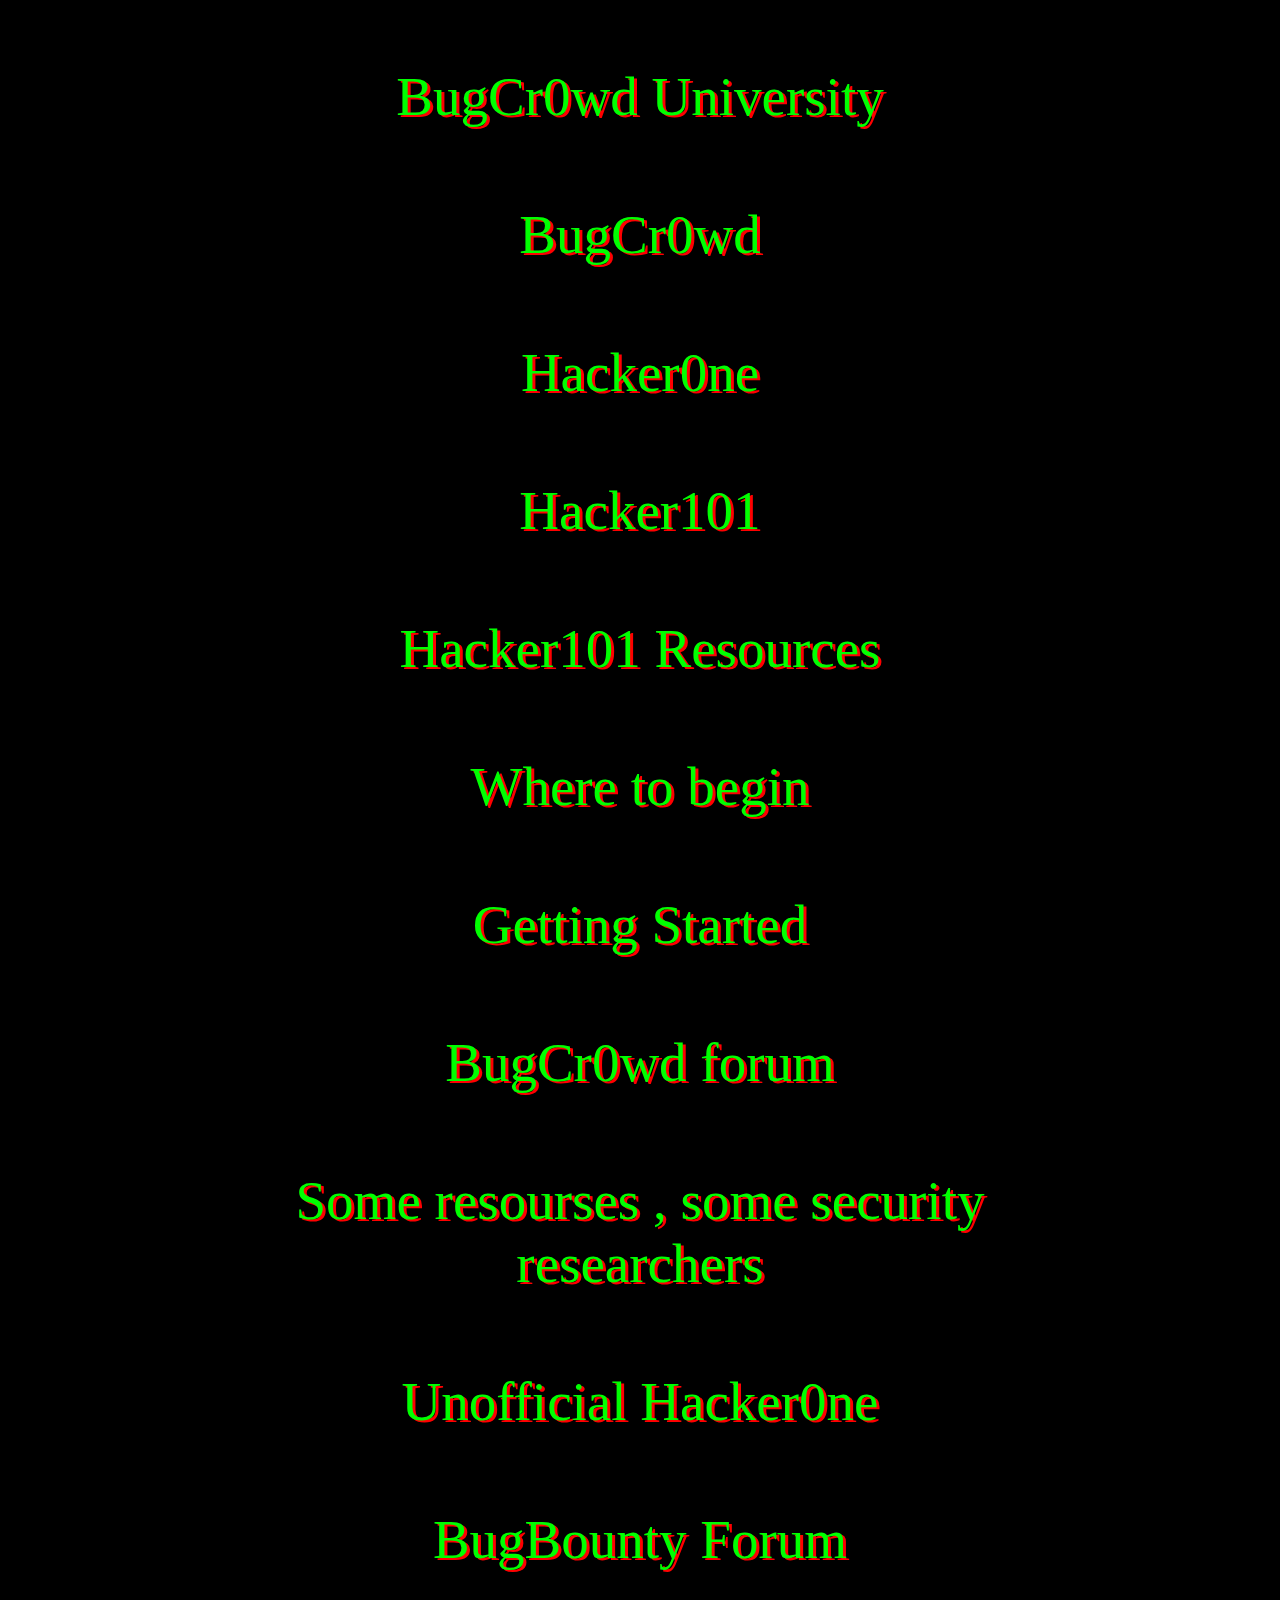
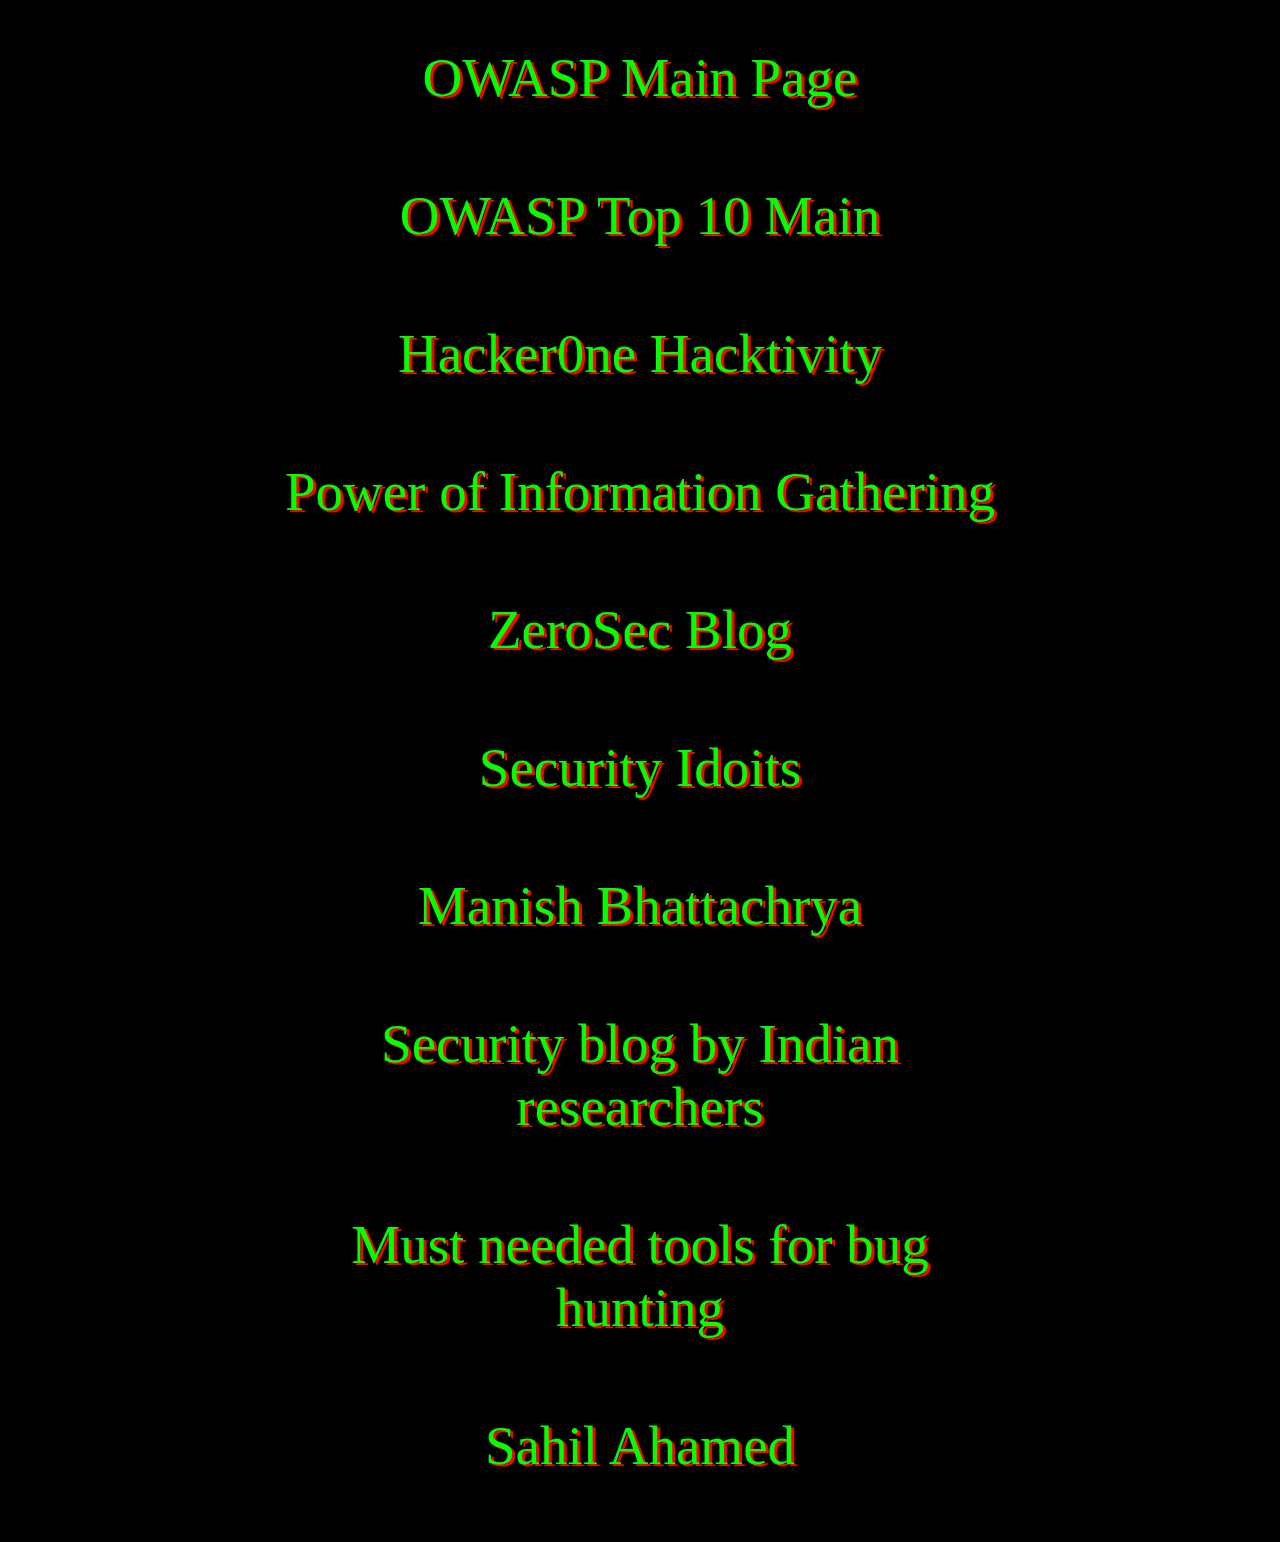
<file: index.html>
<!DOCTYPE html>
<html lang="en">
<head>
	<meta charset="UTF-8">
	<title>Security Links</title>
	<style>
		body
			{
				background-color: #000000;
			}
		p
			{
				text-align: center;
				font-size: 55px;
			}	
		a
			{
				color: #00ff00;
				text-decoration: none;
				display: block;
				width: 60%;
				margin: 35px auto 5px;
				padding: 10px;
				text-shadow: 3px 2px #ff0000;
			}
		a:hover
			{
				background-color: hotpink;
				color: #ff0000;
				text-shadow: 3px 2px #000000;
			}		
	</style>
</head>
<body>

		<p><a href="https://bit.ly/2rnQ5bT" target="_blank">BugCr0wd University</a></p>
		<p><a href="https://www.bugcrowd.com/" target="_blank">BugCr0wd</a></p>
		<p><a href="https://www.hackerone.com/" target="_blank">Hacker0ne</a></p>
		<p><a href="https://www.hacker101.com/" target="_blank">Hacker101</a></p>
		<p><a href="https://www.hacker101.com/resources" target="_blank">Hacker101 Resources</a></p>
		<p><a href="https://bit.ly/2KKZwLa" target="_blank">Where to begin</a></p>
		<p><a href="https://bit.ly/2SkKYEH" target="_blank">Getting Started</a></p>
		<p><a href="https://forum.bugcrowd.com/" target="_blank">BugCr0wd forum</a></p>
		<p><a href="https://bit.ly/2zC6zBx" target="_blank">Some resourses , some security researchers</a></p>
		<p><a href="http://h1.nobbd.de/" target="_blank">Unofficial Hacker0ne</a></p>
		<p><a href="https://bit.ly/2FRSHZw" target="_blank">BugBounty Forum</a></p>
		<p><a href="https://bit.ly/1devYyR" target="_blank">OWASP Main Page</a></p>
		<p><a href="https://bit.ly/1bJUzsy" target="_blank">OWASP Top 10 Main</a></p>
		<p><a href="https://bit.ly/2KPf54I" target="_blank">Hacker0ne Hacktivity</a></p>
		<p><a href="https://bit.ly/2KKczfZ" target="_blank">Power of Information Gathering</a></p>
		<p><a href="https://blog.zsec.uk/" target="_blank">ZeroSec Blog</a></p>
		<p><a href="https://bit.ly/1Y1letw" target="_blank">Security Idoits</a></p>
		<p><a href="https://bit.ly/2E8vZKN" target="_blank">Manish Bhattachrya</a></p>
		<p><a href="https://qr.ae/TUtGvP" target="_blank">Security blog by Indian researchers</a></p>
		<p><a href="https://bit.ly/2Q68qJe" target="_blank">Must needed tools for bug hunting</a></p>
		<p><a href="https://qr.ae/TUthMm" target="_blank">Sahil Ahamed</a></p>

</body>
</html>
</file>
